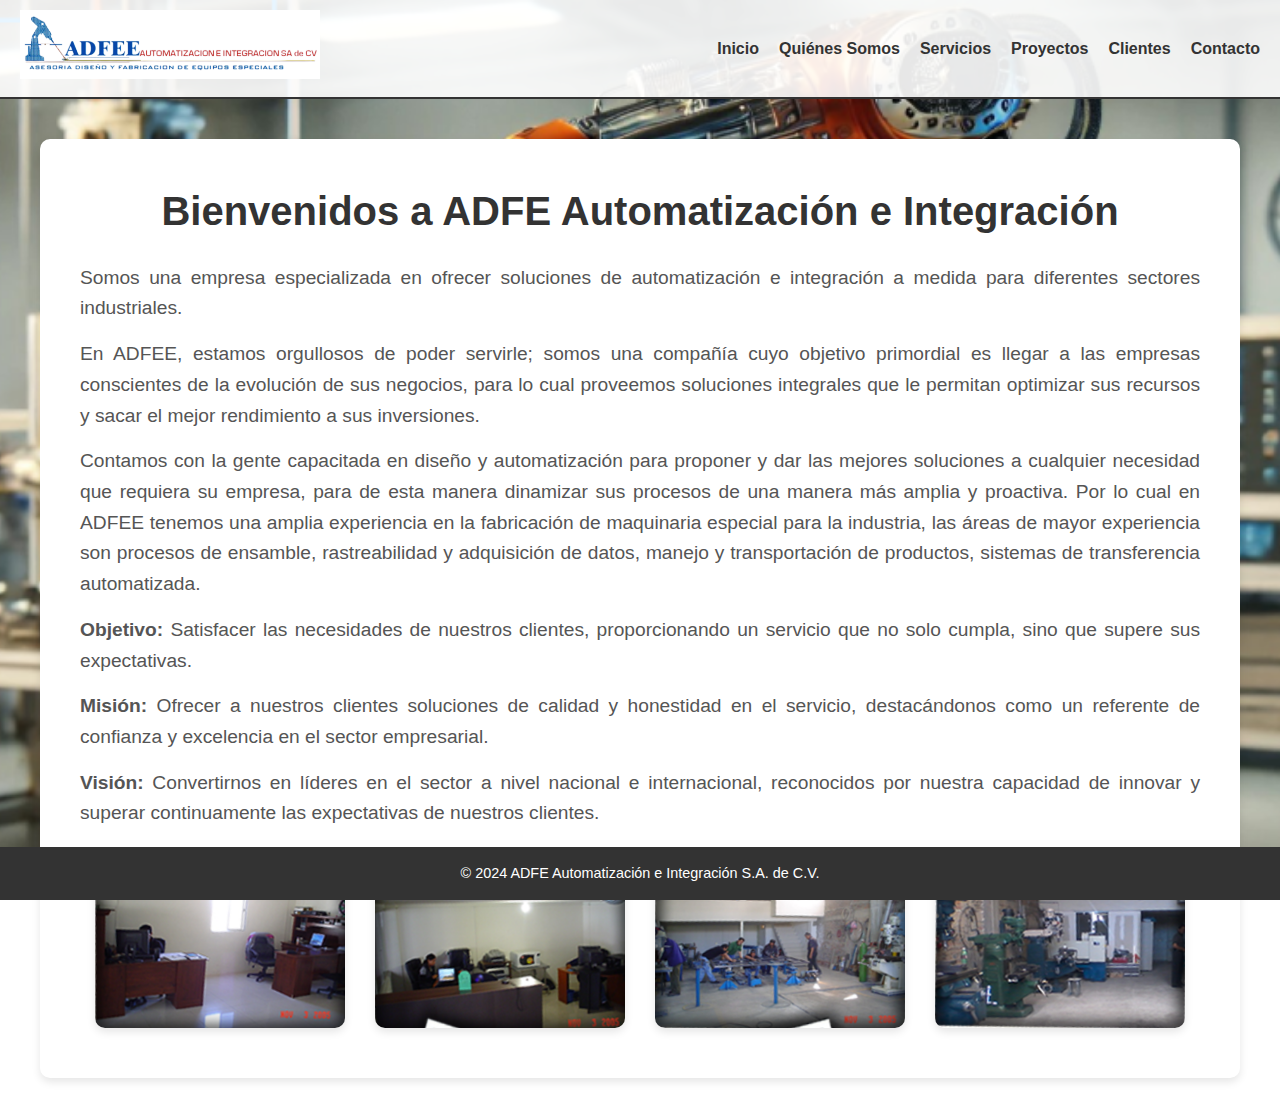
<file: index.html>
<!DOCTYPE html>
<html lang="es">
<head>
    <meta charset="UTF-8">
    <meta name="viewport" content="width=device-width, initial-scale=1.0">
    <title>Inicio</title>
    <link rel="stylesheet" href="css/styles.css">
    <style>
        .bienvenida {
            margin: 40px auto;
            padding: 40px;
            background-color: #ffffff;
            border-radius: 10px;
            box-shadow: 0 4px 8px rgba(0, 0, 0, 0.1);
            max-width: 1200px;
        }

        .bienvenida h1 {
            font-size: 2.5em;
            text-align: center;
            margin-bottom: 20px;
        }

        .bienvenida p {
            font-size: 1.2em;
            text-align: justify;
            line-height: 1.6;
            margin-bottom: 15px;
        }

        .bienvenida .titulo {
            font-weight: bold;
            margin-top: 20px;
        }

        .galeria-imagenes {
            display: flex;
            justify-content: space-around;
            flex-wrap: wrap;
            margin-top: 20px;
        }

        .galeria-imagenes img {
            width: 100%;
            max-width: 250px; /* Ajusta el tamaño máximo de cada imagen */
            margin: 10px;
            border-radius: 10px;
            box-shadow: 0 4px 8px rgba(0, 0, 0, 0.1);
        }
    </style>
</head>
<body>
    <!-- Encabezado -->
    <header>
        <div class="logo">
            <img src="img/logo.png" alt="Logo">
        </div>
        <nav>
            <ul>
                <li><a href="index.html">Inicio</a></li>
                <li><a href="quienes-somos/quienes-somos.html">Quiénes Somos</a></li>
                <li><a href="servicios/servicios.html">Servicios</a></li>
                <li><a href="proyectos/proyectos.html">Proyectos</a></li>
                <li><a href="clientes/clientes.html">Clientes</a></li>
                <li><a href="contacto/contacto.html">Contacto</a></li>
            </ul>
        </nav>
    </header>

    <!-- Sección principal de Inicio -->
    <section class="bienvenida">
        <h1>Bienvenidos a ADFE Automatización e Integración</h1>
        <p>Somos una empresa especializada en ofrecer soluciones de automatización e integración a medida para diferentes sectores industriales.</p>

        <p>En ADFEE, estamos orgullosos de poder servirle; somos una compañía cuyo objetivo primordial es llegar a las empresas conscientes de la evolución de sus negocios, para lo cual proveemos soluciones integrales que le permitan optimizar sus recursos y sacar el mejor rendimiento a sus inversiones.</p>
    
        <p>Contamos con la gente capacitada en diseño y automatización para proponer y dar las mejores soluciones a cualquier necesidad que requiera su empresa, para de esta manera dinamizar sus procesos de una manera más amplia y proactiva. Por lo cual en ADFEE tenemos una amplia experiencia en la fabricación de maquinaria especial para la industria, las áreas de mayor experiencia son procesos de ensamble, rastreabilidad y adquisición de datos, manejo y transportación de productos, sistemas de transferencia automatizada.</p>

        <p><span class="titulo">Objetivo:</span> Satisfacer las necesidades de nuestros clientes, proporcionando un servicio que no solo cumpla, sino que supere sus expectativas.</p>
        
        <p><span class="titulo">Misión:</span> Ofrecer a nuestros clientes soluciones de calidad y honestidad en el servicio, destacándonos como un referente de confianza y excelencia en el sector empresarial.</p>
        
        <p><span class="titulo">Visión:</span> Convertirnos en líderes en el sector a nivel nacional e internacional, reconocidos por nuestra capacidad de innovar y superar continuamente las expectativas de nuestros clientes.</p>
        
        <!-- Galería de imágenes al final del contenido -->
        <div class="galeria-imagenes">
            <img src="img/o1.png" alt="Imagen 1 de nuestros servicios">
            <img src="img/o2.png" alt="Imagen 2 de nuestros servicios">
            <img src="img/o3.png" alt="Imagen 3 de nuestros servicios">
            <img src="img/o4.png" alt="Imagen 4 de nuestros servicios">
        </div>
    </section>

    <!-- Pie de página -->
    <footer>
        <p>© 2024 ADFE Automatización e Integración S.A. de C.V.</p>
    </footer>
</body>
</html>
</file>
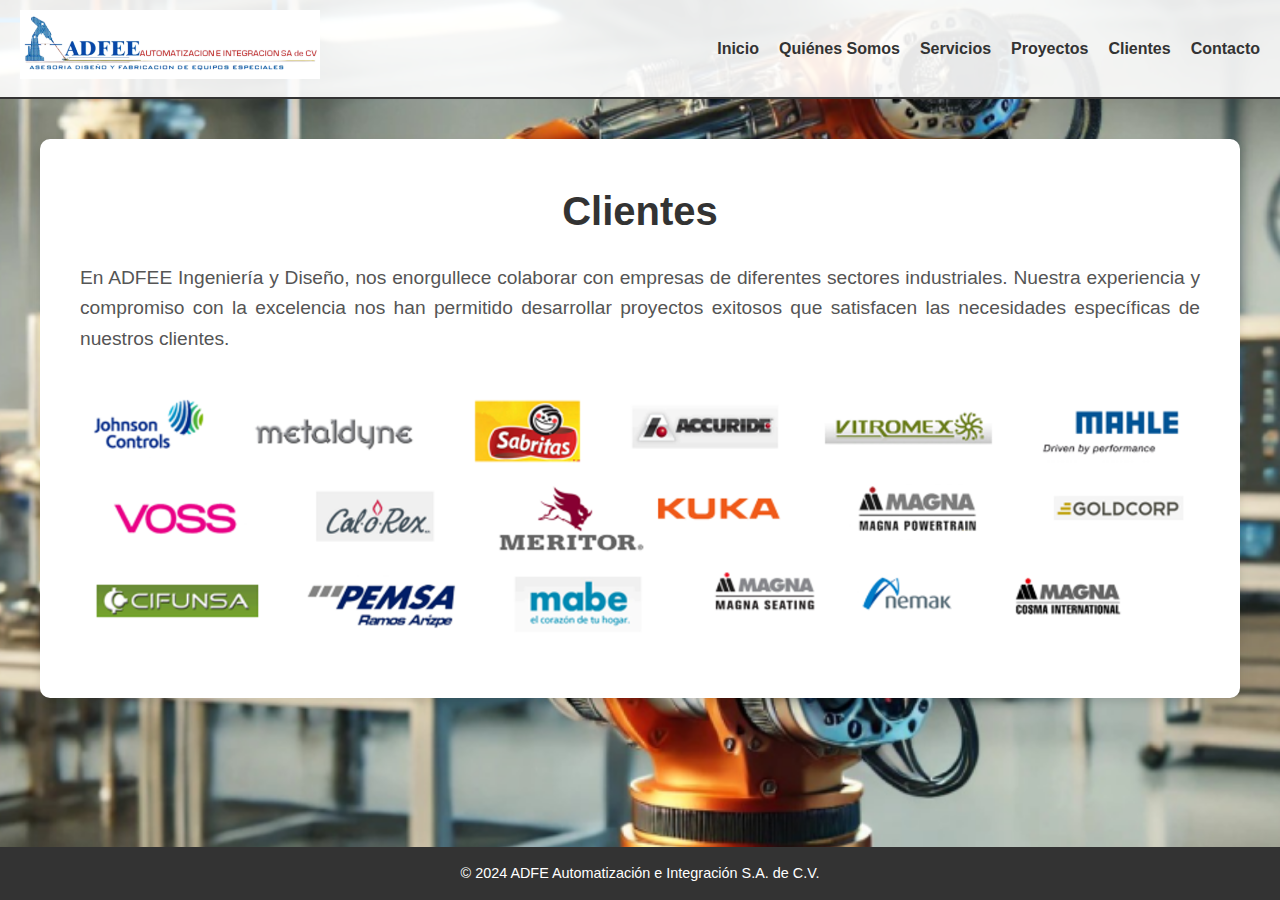
<file: clientes/clientes.html>
<!DOCTYPE html>
<html lang="es">
<head>
    <meta charset="UTF-8">
    <meta name="viewport" content="width=device-width, initial-scale=1.0">
    <title>Clientes</title>
    <link rel="stylesheet" href="../css/styles.css">
    <style>
        section {
            margin: 40px auto;
            padding: 40px;
            background-color: #ffffff;
            border-radius: 10px;
            box-shadow: 0 4px 8px rgba(0, 0, 0, 0.1);
            max-width: 1200px;
        }

        section h1 {
            font-size: 2.5em;
            text-align: center;
            margin-bottom: 20px;
        }

        section p {
            font-size: 1.2em;
            text-align: justify;
            line-height: 1.6;
            margin-bottom: 15px;
        }

        .logo-clientes {
            display: flex;
            justify-content: center;
            margin-top: 20px;
        }

        .logo-clientes img {
            max-width: 100%;
            height: auto;
            border-radius: 10px;
        }
    </style>
</head>
<body>
    <!-- Encabezado -->
    <header>
        <div class="logo">
            <img src="../img/logo.png" alt="Logo de la empresa">
        </div>
        <nav>
            <ul>
                <li><a href="../index.html">Inicio</a></li>
                <li><a href="../quienes-somos/quienes-somos.html">Quiénes Somos</a></li>
                <li><a href="../servicios/servicios.html">Servicios</a></li>
                <li><a href="../proyectos/proyectos.html">Proyectos</a></li>
                <li><a href="clientes.html">Clientes</a></li>
                <li><a href="../contacto/contacto.html">Contacto</a></li>
            </ul>
        </nav>
    </header>

    <!-- Sección principal de Clientes -->
    <section>
        <h1>Clientes</h1>
        <p>En ADFEE Ingeniería y Diseño, nos enorgullece colaborar con empresas de diferentes sectores industriales. Nuestra experiencia y compromiso con la excelencia nos han permitido desarrollar proyectos exitosos que satisfacen las necesidades específicas de nuestros clientes.</p>

        <!-- Imagen con todos los logos de clientes -->
        <div class="logo-clientes">
            <img src="../img/clientes-logos.png" alt="Logos de clientes">
        </div>
    </section>

    <!-- Pie de página -->
    <footer>
        <p>© 2024 ADFE Automatización e Integración S.A. de C.V.</p>
    </footer>
</body>
</html>
</file>
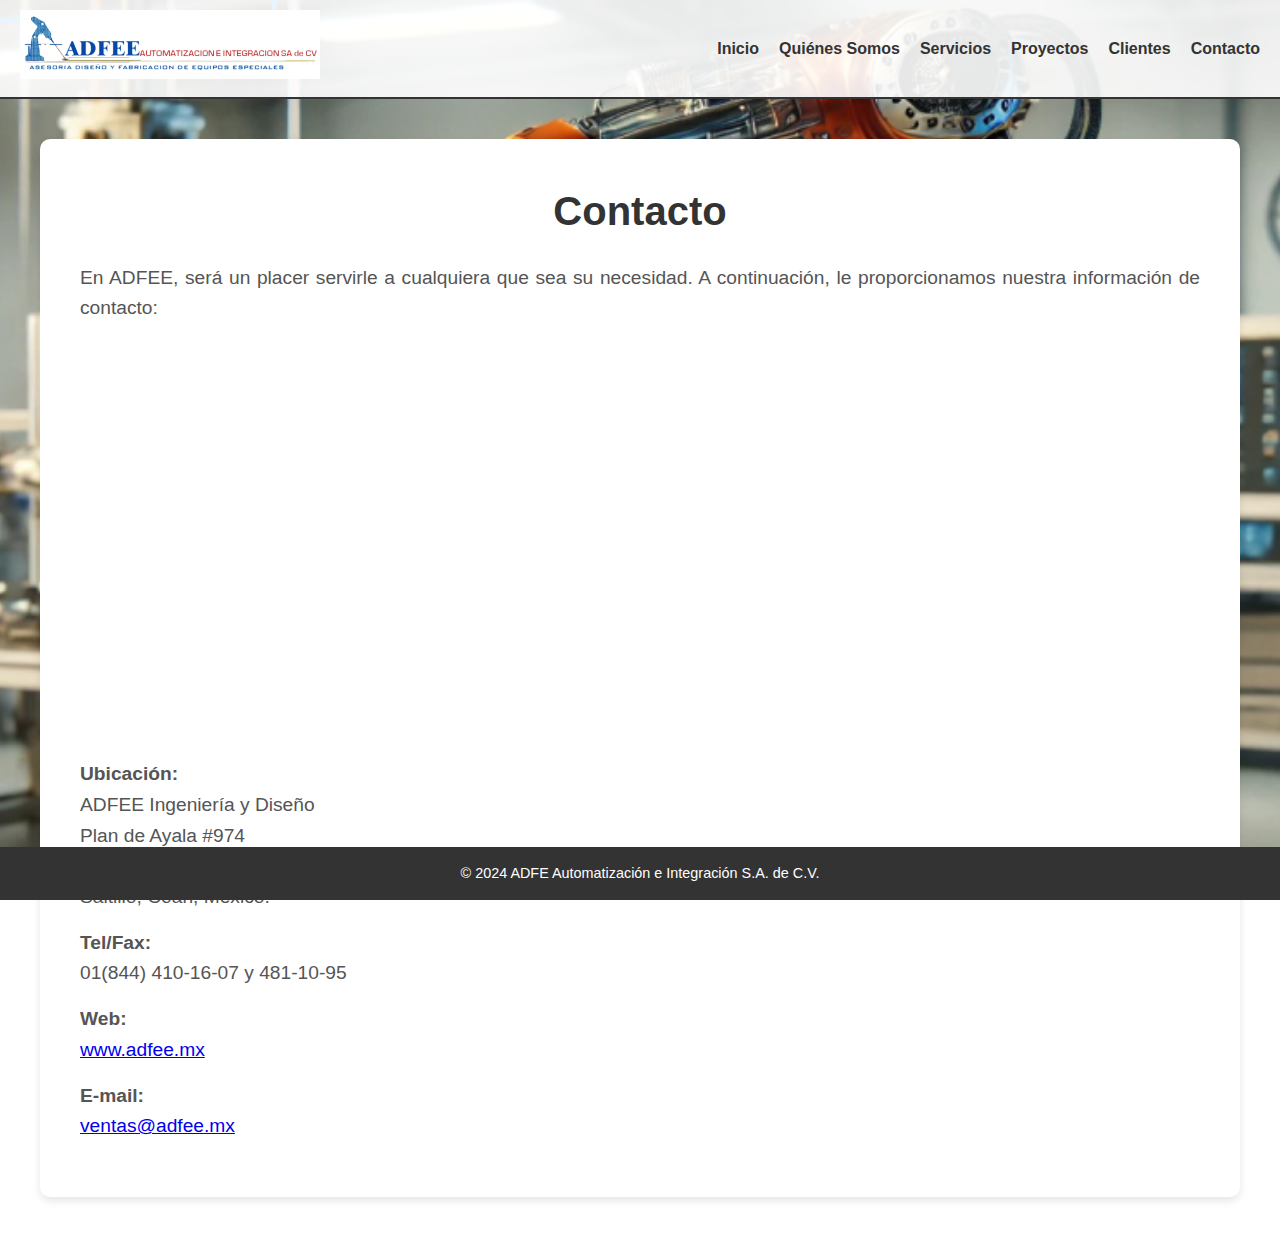
<file: contacto/contacto.html>
<!DOCTYPE html>
<html lang="es">
<head>
    <meta charset="UTF-8">
    <meta name="viewport" content="width=device-width, initial-scale=1.0">
    <title>Contacto</title>
    <link rel="stylesheet" href="../css/styles.css"> <!-- Ruta al CSS, ajustada a la carpeta actual -->
    <style>
        section {
            margin: 40px auto;
            padding: 40px;
            background-color: #ffffff;
            border-radius: 10px;
            box-shadow: 0 4px 8px rgba(0, 0, 0, 0.1);
            max-width: 1200px;
        }

        section h1 {
            font-size: 2.5em;
            text-align: center;
            margin-bottom: 20px;
        }

        section p {
            font-size: 1.2em;
            text-align: justify;
            line-height: 1.6;
            margin-bottom: 15px;
        }

        section .titulo {
            font-weight: bold;
            margin-top: 20px;
        }

        .map-container {
            position: relative;
            width: 100%;
            height: 400px;
            margin-bottom: 20px;
        }

        iframe {
            width: 100%;
            height: 100%;
            border: 0;
        }
    </style>
</head>
<body>
    <!-- Encabezado -->
    <header>
        <div class="logo">
            <img src="../img/logo.png" alt="Logo de la empresa">
        </div>
        <nav>
            <ul>
                <li><a href="../index.html">Inicio</a></li>
                <li><a href="../quienes-somos/quienes-somos.html">Quiénes Somos</a></li>
                <li><a href="../servicios/servicios.html">Servicios</a></li>
                <li><a href="../proyectos/proyectos.html">Proyectos</a></li>
                <li><a href="../clientes/clientes.html">Clientes</a></li>
                <li><a href="contacto.html">Contacto</a></li>
                
            </ul>
        </nav>
    </header>

    <!-- Sección principal de Contacto -->
    <section>
        <h1>Contacto</h1>
        <p>En ADFEE, será un placer servirle a cualquiera que sea su necesidad. A continuación, le proporcionamos nuestra información de contacto:</p>

        <div class="map-container">
            <!-- Mapa de Google con marcador en la ubicación específica -->
            <iframe src="https://www.google.com/maps/embed?pb=!1m18!1m12!1m3!1d3732.4975517793427!2d-100.97004518571099!3d25.437196183716836!2m3!1f0!2f0!3f0!3m2!1i1024!2i768!4f13.1!3m3!1m2!1s0x866cc8cb0a3b13cf%3A0x24ff333ab5f29038!2sPlan%20de%20Ayala%20974%2C%20Col.%20Gustavo%20E.%20Mireles%2C%2025500%20Saltillo%2C%20Coah.%2C%20México!5e0!3m2!1ses-419!2sus!4v1694543563764!5m2!1ses-419!2sus" allowfullscreen="" loading="lazy"></iframe>
        </div>

        <p><span class="titulo">Ubicación:</span><br>
        ADFEE Ingeniería y Diseño<br>
        Plan de Ayala #974<br>
        Col. Gustavo E. Mireles<br>
        Saltillo, Coah, México.</p>

        <p><span class="titulo">Tel/Fax:</span><br>
        01(844) 410-16-07 y 481-10-95</p>

        <p><span class="titulo">Web:</span><br>
        <a href="http://www.adfee.mx" target="_blank">www.adfee.mx</a></p>

        <p><span class="titulo">E-mail:</span><br>
        <a href="mailto:ventas@adfee.mx">ventas@adfee.mx</a></p>
    </section>

    <!-- Pie de página -->
    <footer>
        <p>© 2024 ADFE Automatización e Integración S.A. de C.V.</p>
    </footer>
</body>
</html>
</file>
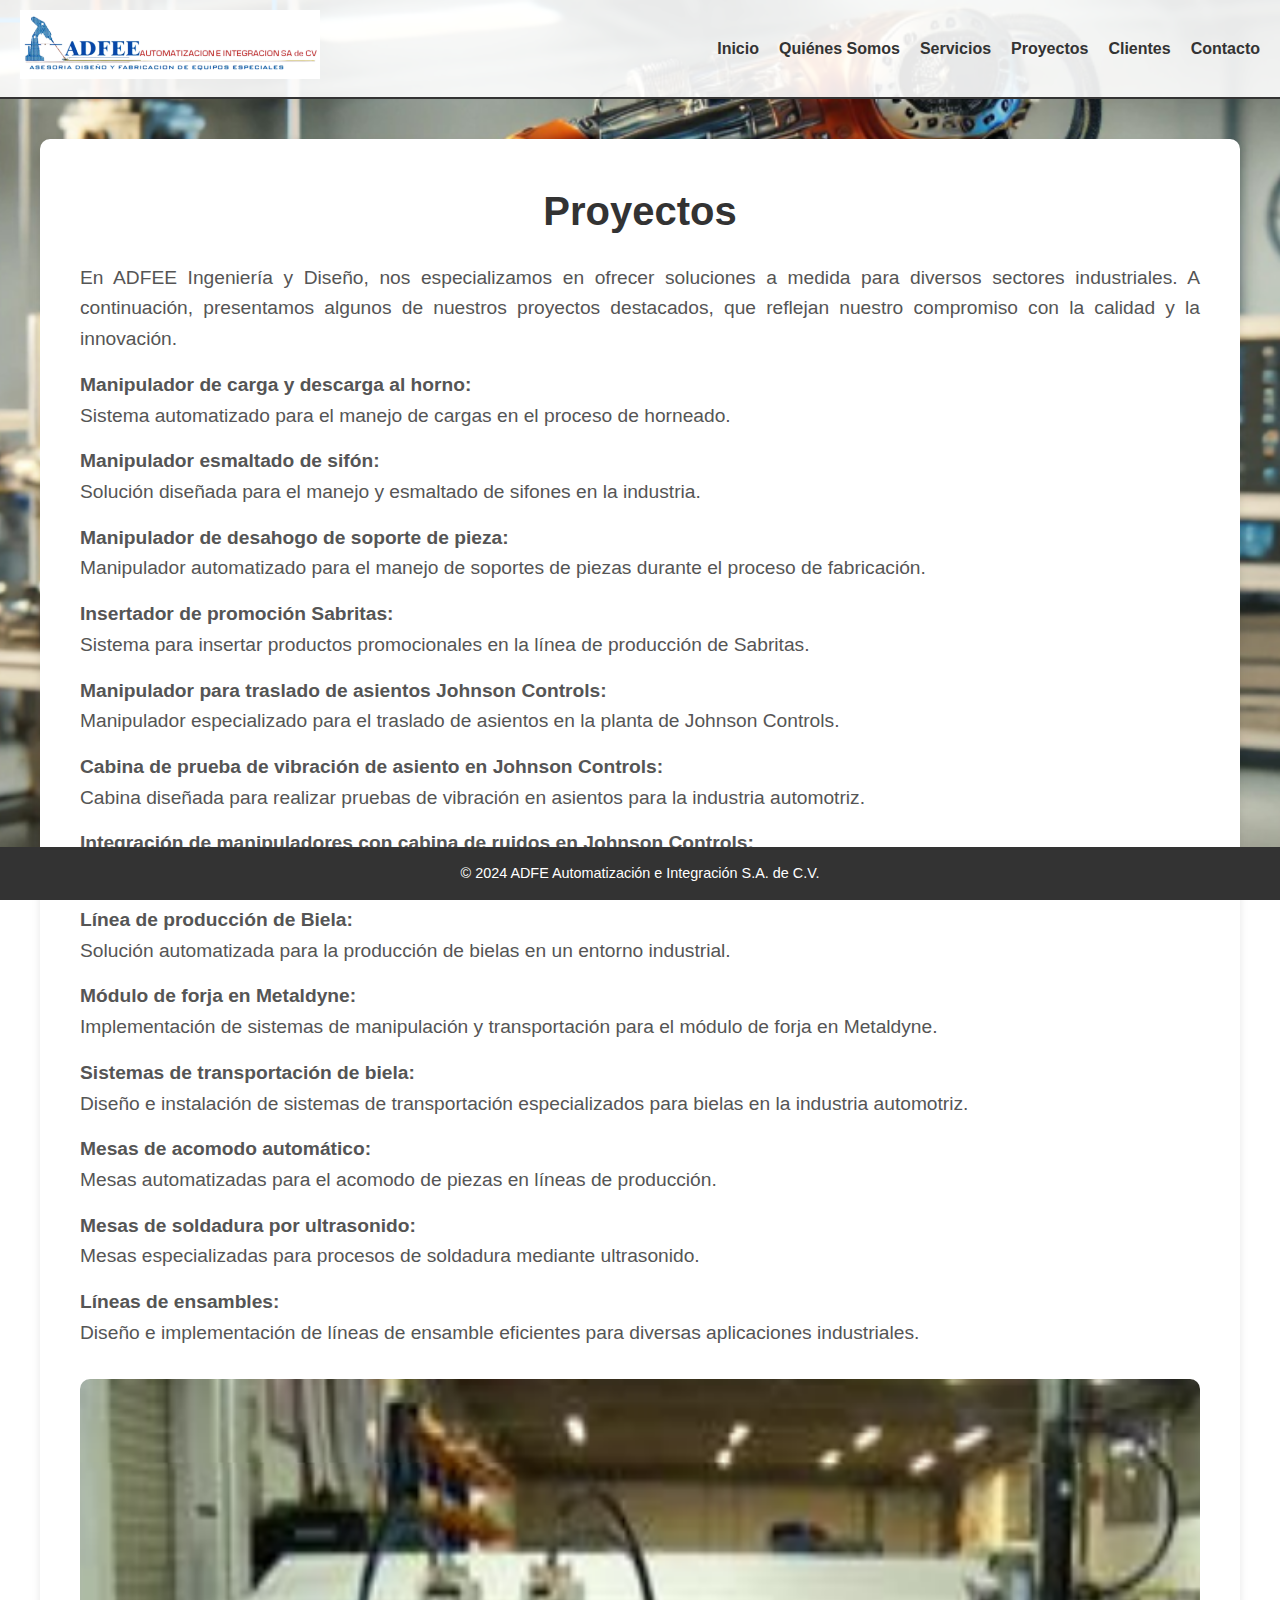
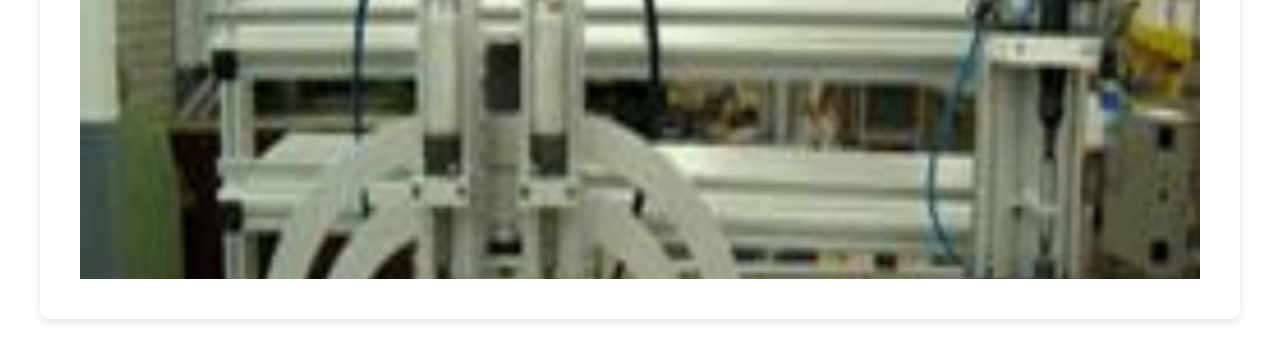
<file: proyectos/proyectos.html>
<!DOCTYPE html>
<html lang="es">
<head>
    <meta charset="UTF-8">
    <meta name="viewport" content="width=device-width, initial-scale=1.0">
    <title>Proyectos</title>
    <link rel="stylesheet" href="../css/styles.css"> <!-- Ruta al CSS, ajustada a la carpeta actual -->
    <style>
        section {
            margin: 40px auto;
            padding: 40px;
            background-color: #ffffff;
            border-radius: 10px;
            box-shadow: 0 4px 8px rgba(0, 0, 0, 0.1);
            max-width: 1200px;
        }

        section h1 {
            font-size: 2.5em;
            text-align: center;
            margin-bottom: 20px;
        }

        section p {
            font-size: 1.2em;
            text-align: justify;
            line-height: 1.6;
            margin-bottom: 15px;
        }

        section .titulo {
            font-weight: bold;
            margin-top: 20px;
        }

        /* Estilo para el carrusel */
        .carousel-container {
            width: 100%; /* El carrusel ocupa todo el ancho del contenedor */
            max-width: 100%; /* Ajusta al tamaño de la caja */
            overflow: hidden;
            margin-top: 30px;
            position: relative;
            height: 500px; /* Altura fija para las imágenes */
        }

        .carousel-inner {
            display: flex;
            transition: transform 0.5s ease;
        }

        .carousel-item {
            width: 100%; /* Asegura que cada imagen ocupe el 100% del ancho del contenedor */
            box-sizing: border-box;
            display: none; /* Inicialmente, todas las imágenes están ocultas */
        }

        .carousel-item.active {
            display: block; /* Solo la imagen activa se muestra */
        }

        .carousel-item img {
            width: 100%; /* Las imágenes se ajustan al tamaño del contenedor */
            height: 100%; /* Ajusta la altura de las imágenes al tamaño del contenedor */
            object-fit: cover; /* Asegura que la imagen cubra el área sin distorsionarse */
            border-radius: 10px;
        }
    </style>
</head>
<body>
    <!-- Encabezado -->
    <header>
        <div class="logo">
            <img src="../img/logo.png" alt="Logo de la empresa">
        </div>
        <nav>
            <ul>
                <li><a href="../index.html">Inicio</a></li>
                <li><a href="../quienes-somos/quienes-somos.html">Quiénes Somos</a></li>
                <li><a href="../servicios/servicios.html">Servicios</a></li>
                <li><a href="proyectos.html">Proyectos</a></li>
                <li><a href="../clientes/clientes.html">Clientes</a></li>
                <li><a href="../contacto/contacto.html">Contacto</a></li>
            </ul>
        </nav>
    </header>

    <!-- Sección principal de Proyectos -->
    <section>
        <h1>Proyectos</h1>
        <p>En ADFEE Ingeniería y Diseño, nos especializamos en ofrecer soluciones a medida para diversos sectores industriales. A continuación, presentamos algunos de nuestros proyectos destacados, que reflejan nuestro compromiso con la calidad y la innovación.</p>

        <p><span class="titulo">Manipulador de carga y descarga al horno:</span><br>
        Sistema automatizado para el manejo de cargas en el proceso de horneado.</p>

        <p><span class="titulo">Manipulador esmaltado de sifón:</span><br>
        Solución diseñada para el manejo y esmaltado de sifones en la industria.</p>

        <p><span class="titulo">Manipulador de desahogo de soporte de pieza:</span><br>
        Manipulador automatizado para el manejo de soportes de piezas durante el proceso de fabricación.</p>

        <p><span class="titulo">Insertador de promoción Sabritas:</span><br>
        Sistema para insertar productos promocionales en la línea de producción de Sabritas.</p>

        <p><span class="titulo">Manipulador para traslado de asientos Johnson Controls:</span><br>
        Manipulador especializado para el traslado de asientos en la planta de Johnson Controls.</p>

        <p><span class="titulo">Cabina de prueba de vibración de asiento en Johnson Controls:</span><br>
        Cabina diseñada para realizar pruebas de vibración en asientos para la industria automotriz.</p>

        <p><span class="titulo">Integración de manipuladores con cabina de ruidos en Johnson Controls:</span><br>
        Integración de sistemas de manipulación y pruebas acústicas para la industria automotriz.</p>

        <p><span class="titulo">Línea de producción de Biela:</span><br>
        Solución automatizada para la producción de bielas en un entorno industrial.</p>

        <p><span class="titulo">Módulo de forja en Metaldyne:</span><br>
        Implementación de sistemas de manipulación y transportación para el módulo de forja en Metaldyne.</p>

        <p><span class="titulo">Sistemas de transportación de biela:</span><br>
        Diseño e instalación de sistemas de transportación especializados para bielas en la industria automotriz.</p>

        <p><span class="titulo">Mesas de acomodo automático:</span><br>
        Mesas automatizadas para el acomodo de piezas en líneas de producción.</p>

        <p><span class="titulo">Mesas de soldadura por ultrasonido:</span><br>
        Mesas especializadas para procesos de soldadura mediante ultrasonido.</p>

        <p><span class="titulo">Líneas de ensambles:</span><br>
        Diseño e implementación de líneas de ensamble eficientes para diversas aplicaciones industriales.</p>

        <!-- Carrusel de imágenes -->
        <div class="carousel-container">
            <div class="carousel-inner">
                <div class="carousel-item active">
                    <img src="../img/1.png" alt="Imagen del proyecto 1">
                </div>
                <div class="carousel-item">
                    <img src="../img/2.png" alt="Imagen del proyecto 2">
                </div>
                <div class="carousel-item">
                    <img src="../img/3.png" alt="Imagen del proyecto 3">
                </div>
                <div class="carousel-item">
                    <img src="../img/4.png" alt="Imagen del proyecto 4">
                </div>
                <div class="carousel-item">
                    <img src="../img/5.png" alt="Imagen del proyecto 5">
                </div>
                <div class="carousel-item">
                    <img src="../img/6.png" alt="Imagen del proyecto 6">
                </div>
                <div class="carousel-item">
                    <img src="../img/7.png" alt="Imagen del proyecto 7">
                </div>
                <div class="carousel-item">
                    <img src="../img/8.png" alt="Imagen del proyecto 8">
                </div>
            </div>
        </div>
    </section>

    <!-- Pie de página -->
    <footer>
        <p>© 2024 ADFE Automatización e Integración S.A. de C.V.</p>
    </footer>

    <script>
        let currentSlide = 0;
        const slides = document.querySelectorAll('.carousel-item');
        const totalSlides = slides.length;

        // Función para mostrar la imagen actual
        function showSlide(index) {
            // Oculta todas las imágenes
            slides.forEach(slide => slide.classList.remove('active'));
            
            // Muestra la imagen en el índice actual
            slides[index].classList.add('active');
        }

        // Cambia la imagen cada 2 segundos
        function nextSlide() {
            currentSlide = (currentSlide + 1) % totalSlides;
            showSlide(currentSlide);
        }

        // Inicia el carrusel
        setInterval(nextSlide, 2000); // Cambiar cada 2 segundos

        // Muestra la primera imagen al cargar la página
        showSlide(currentSlide);
    </script>
</body>
</html>
</file>
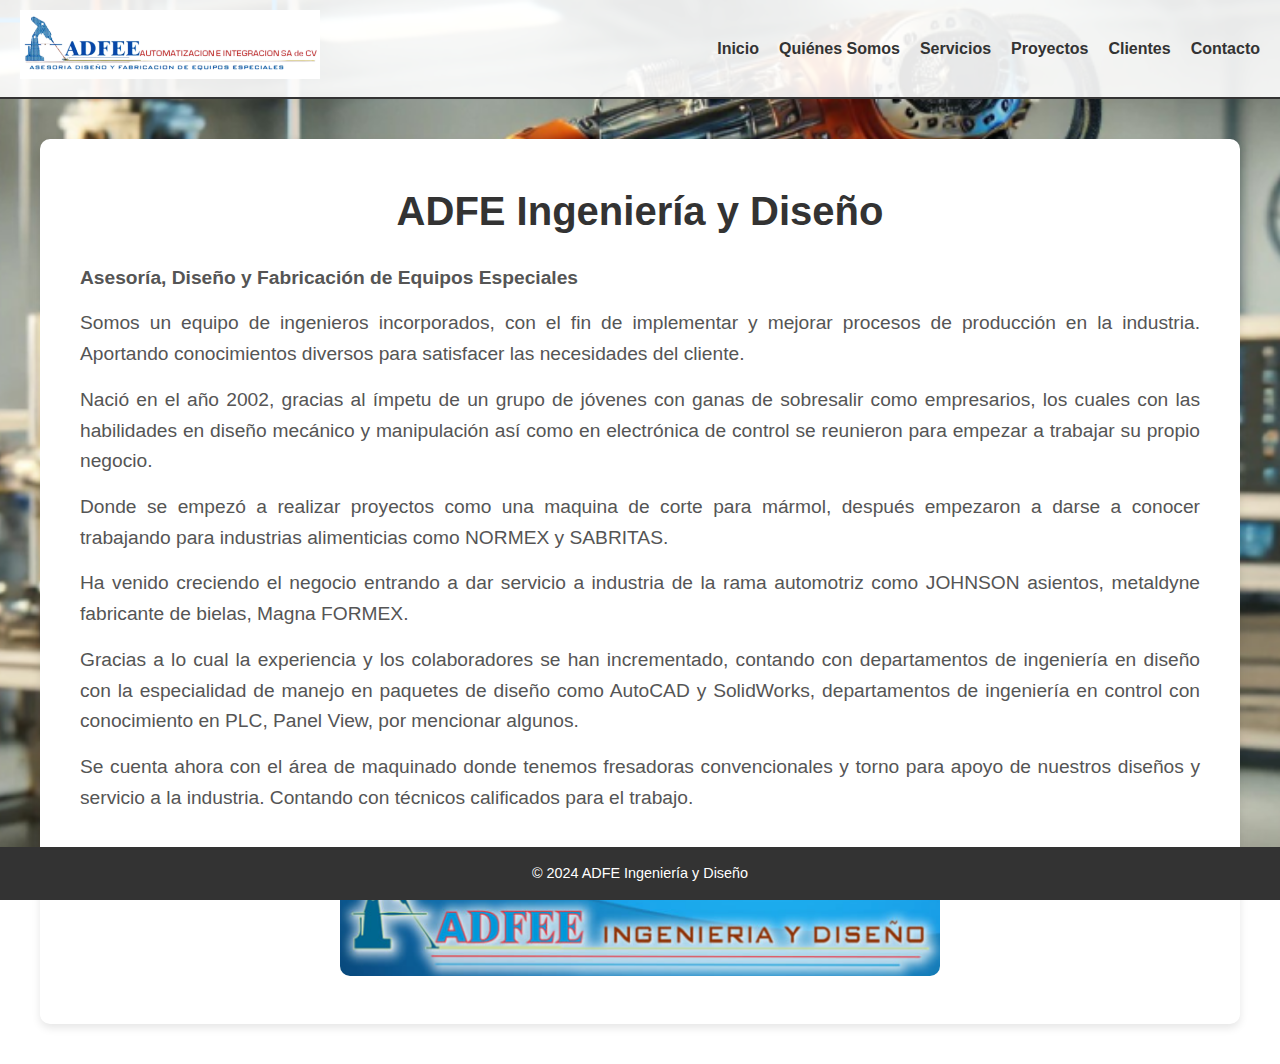
<file: quienes-somos/quienes-somos.html>
<!DOCTYPE html>
<html lang="es">
<head>
    <meta charset="UTF-8">
    <meta name="viewport" content="width=device-width, initial-scale=1.0">
    <title>Quiénes Somos</title>
    <link rel="stylesheet" href="../css/styles.css">
    <style>
        .quienes-somos {
            margin: 40px auto;
            padding: 40px;
            background-color: #ffffff;
            border-radius: 10px;
            box-shadow: 0 4px 8px rgba(0, 0, 0, 0.1);
            max-width: 1200px;
            text-align: center;
        }

        .quienes-somos img {
            width: 100%;
            max-width: 600px; /* Tamaño máximo de la imagen */
            height: auto;
            border-radius: 10px;
            margin-top: 20px;
        }

        .quienes-somos h1 {
            font-size: 2.5em;
            margin-bottom: 20px;
        }

        .quienes-somos p {
            font-size: 1.2em;
            text-align: justify;
            line-height: 1.6;
            margin-bottom: 15px;
        }

        .quienes-somos .titulo {
            font-weight: bold;
            margin-top: 20px;
        }
    </style>
</head>
<body>
    <!-- Encabezado -->
    <header>
        <div class="logo">
            <img src="../img/logo.png" alt="Logo">
        </div>
        <nav>
            <ul>
                <li><a href="../index.html">Inicio</a></li>
                <li><a href="quienes-somos.html">Quiénes Somos</a></li>
                <li><a href="../servicios/servicios.html">Servicios</a></li>
                <li><a href="../proyectos/proyectos.html">Proyectos</a></li>
                <li><a href="../clientes/clientes.html">Clientes</a></li>
                <li><a href="../contacto/contacto.html">Contacto</a></li>
            </ul>
        </nav>
    </header>

    <!-- Sección principal de Quiénes Somos -->
    <section class="quienes-somos">
        <h1>ADFE Ingeniería y Diseño</h1>
        <p><span class="titulo">Asesoría, Diseño y Fabricación de Equipos Especiales</span></p>

        <p>Somos un equipo de ingenieros incorporados, con el fin de implementar y mejorar procesos de producción en la industria. Aportando conocimientos diversos para satisfacer las necesidades del cliente.</p>

        <p>Nació en el año 2002, gracias al ímpetu de un grupo de jóvenes con ganas de sobresalir como empresarios, los cuales con las habilidades en diseño mecánico y manipulación así como en electrónica de control se reunieron para empezar a trabajar su propio negocio.</p>

        <p>Donde se empezó a realizar proyectos como una maquina de corte para mármol, después empezaron a darse a conocer trabajando para industrias alimenticias como NORMEX y SABRITAS.</p>

        <p>Ha venido creciendo el negocio entrando a dar servicio a industria de la rama automotriz como JOHNSON asientos, metaldyne fabricante de bielas, Magna FORMEX.</p>

        <p>Gracias a lo cual la experiencia y los colaboradores se han incrementado, contando con departamentos de ingeniería en diseño con la especialidad de manejo en paquetes de diseño como AutoCAD y SolidWorks, departamentos de ingeniería en control con conocimiento en PLC, Panel View, por mencionar algunos.</p>

        <p>Se cuenta ahora con el área de maquinado donde tenemos fresadoras convencionales y torno para apoyo de nuestros diseños y servicio a la industria. Contando con técnicos calificados para el trabajo.</p>
        
        <!-- Imagen añadida al final del texto -->
        <img src="../img/quien.png" alt="Imagen de la empresa ADFE Ingeniería y Diseño">
    </section>

    <!-- Pie de página -->
    <footer>
        <p>© 2024 ADFE Ingeniería y Diseño</p>
    </footer>
</body>
</html>
</file>
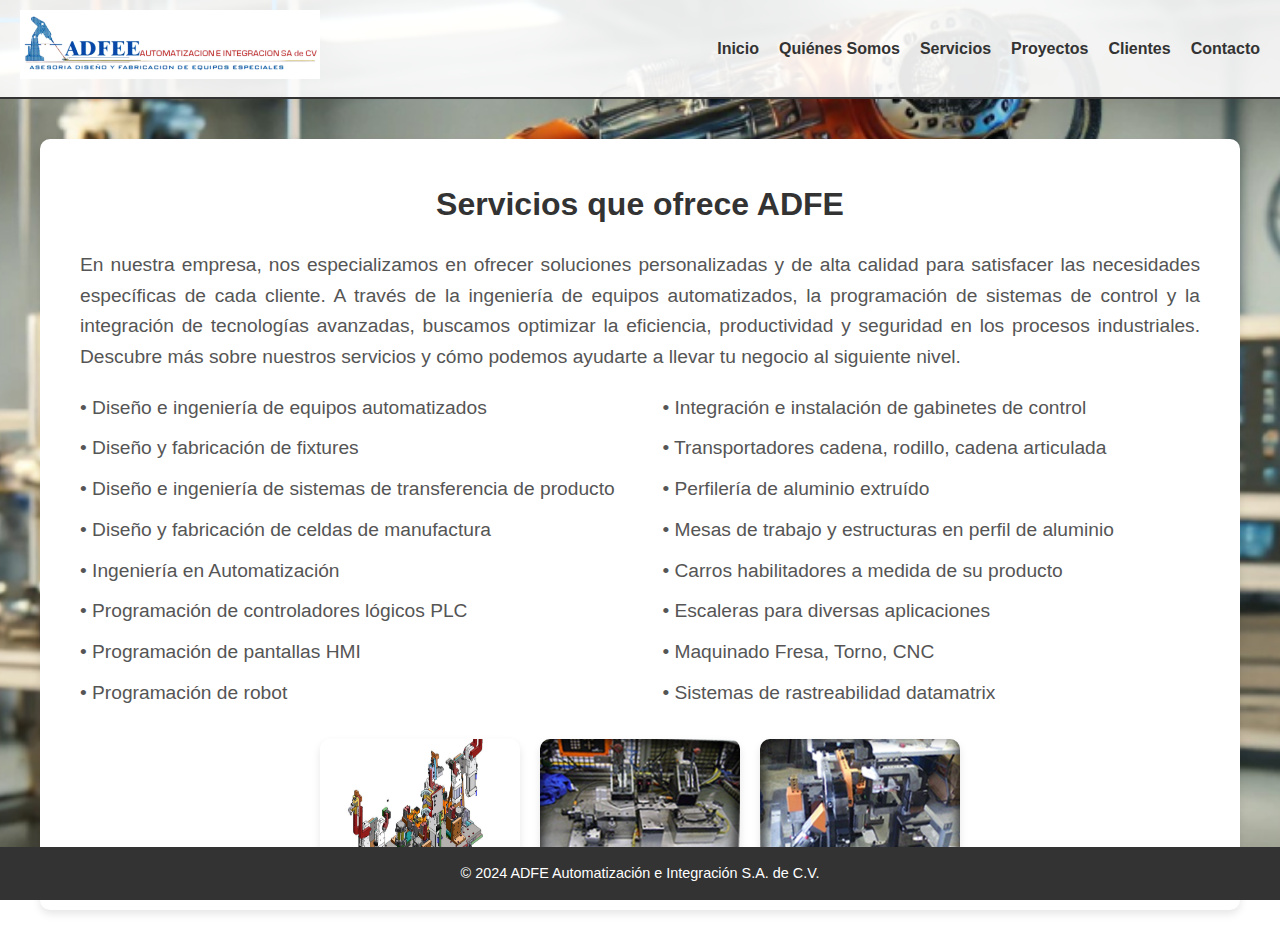
<file: servicios/servicios.html>
<!DOCTYPE html>
<html lang="es">
<head>
    <meta charset="UTF-8">
    <meta name="viewport" content="width=device-width, initial-scale=1.0">
    <title>Servicios</title>
    <link rel="stylesheet" href="../css/styles.css">
    <style>
        html, body {
            margin: 0;
            padding: 0;
            width: 100%;
            overflow-x: hidden;
        }

        * {
            box-sizing: border-box;
        }

        section {
            margin: 40px auto;
            padding: 40px;
            background-color: #ffffff;
            border-radius: 10px;
            box-shadow: 0 4px 8px rgba(0, 0, 0, 0.1);
            max-width: 1200px;
            width: 100%;
            text-align: center;
        }

        .texto-servicios {
            display: flex;
            justify-content: space-between;
            margin-bottom: 20px;
        }

        .texto-servicios div {
            width: 48%;
            text-align: justify;
        }

        .texto-servicios p {
            font-size: 1.2em;
            line-height: 1.6;
            margin-bottom: 10px;
        }

        .imagenes-servicios {
            display: flex;
            justify-content: center;
            gap: 20px;
            margin-top: 20px;
        }

        .imagenes-servicios img {
            width: 100%;
            max-width: 200px;
            height: auto;
            border-radius: 10px;
            box-shadow: 0 4px 8px rgba(0, 0, 0, 0.1);
        }

        /* Justificar el párrafo introductorio */
        section p.introduccion {
            text-align: justify;
            font-size: 1.2em;
            line-height: 1.6;
            margin-bottom: 20px;
        }
    </style>
</head>
<body>
    <header>
        <div class="logo">
            <img src="../img/logo.png" alt="Logo de la empresa">
        </div>
        <nav>
            <ul>
                <li><a href="../index.html">Inicio</a></li>
                <li><a href="../quienes-somos/quienes-somos.html">Quiénes Somos</a></li>
                <li><a href="servicios.html">Servicios</a></li>
                <li><a href="../proyectos/proyectos.html">Proyectos</a></li>
                <li><a href="../clientes/clientes.html">Clientes</a></li>
                <li><a href="../contacto/contacto.html">Contacto</a></li>
            </ul>
        </nav>
    </header>

    <section>
        <h1>Servicios que ofrece ADFE</h1>

        <!-- Párrafo introductorio con texto justificado -->
        <p class="introduccion">En nuestra empresa, nos especializamos en ofrecer soluciones personalizadas y de alta calidad para satisfacer las necesidades específicas de cada cliente. A través de la ingeniería de equipos automatizados, la programación de sistemas de control y la integración de tecnologías avanzadas, buscamos optimizar la eficiencia, productividad y seguridad en los procesos industriales. Descubre más sobre nuestros servicios y cómo podemos ayudarte a llevar tu negocio al siguiente nivel.</p>

        <div class="texto-servicios">
            <div>
                <p>• Diseño e ingeniería de equipos automatizados</p>
                <p>• Diseño y fabricación de fixtures</p>
                <p>• Diseño e ingeniería de sistemas de transferencia de producto</p>
                <p>• Diseño y fabricación de celdas de manufactura</p>
                <p>• Ingeniería en Automatización</p>
                <p>• Programación de controladores lógicos PLC</p>
                <p>• Programación de pantallas HMI</p>
                <p>• Programación de robot</p>
            </div>
            <div>
                <p>• Integración e instalación de gabinetes de control</p>
                <p>• Transportadores cadena, rodillo, cadena articulada</p>
                <p>• Perfilería de aluminio extruído</p>
                <p>• Mesas de trabajo y estructuras en perfil de aluminio</p>
                <p>• Carros habilitadores a medida de su producto</p>
                <p>• Escaleras para diversas aplicaciones</p>
                <p>• Maquinado Fresa, Torno, CNC</p>
                <p>• Sistemas de rastreabilidad datamatrix</p>
            </div>
        </div>

        <div class="imagenes-servicios">
            <img src="../img/solid.png" alt="Servicio 1">
            <img src="../img/o.png" alt="Servicio 2">
            <img src="../img/u.png" alt="Servicio 3">
        </div>
    </section>

    <footer>
        <p>© 2024 ADFE Automatización e Integración S.A. de C.V.</p>
    </footer>
</body>
</html>
</file>
<file: css/styles.css>
/* Reset básico */
* {
    margin: 0;
    padding: 0;
    box-sizing: border-box;
}

body {
    font-family: Arial, sans-serif;
    line-height: 1.6;
    color: #333;
    background-image: url('../img/fondo.png'); /* Ruta de la imagen de fondo */
    background-size: cover;
    background-attachment: fixed;
    background-position: center;
    background-repeat: no-repeat;
}

/* Estilos del encabezado */
header {
    background-color: rgba(255, 255, 255, 0.9); /* Fondo semi-transparente para destacar el contenido */
    border-bottom: 2px solid #333;
    padding: 10px 20px;
    display: flex;
    align-items: center;
    justify-content: space-between;
}

header .logo img {
    width: 300px; /* Logo reducido en un 12% */
    height: auto; /* Mantener las proporciones del logo */
}

nav {
    width: 100%; /* Aseguramos que el nav ocupe todo el ancho */
    text-align: right; /* Alinea los botones a la derecha */
}

nav ul {
    list-style: none;
    display: inline-flex; /* Usamos inline-flex para que los elementos estén alineados horizontalmente */
}

nav ul li {
    margin-left: 20px;
}

nav ul li a {
    text-decoration: none;
    color: #333;
    font-weight: bold;
    transition: color 0.3s;
}

nav ul li a:hover {
    color: #007BFF; /* Cambia este color según el estilo de la marca */
}

/* Estilo de las secciones */
section {
    padding: 40px 20px;
    max-width: 1000px;
    margin: 0 auto;
    text-align: center;
    background-color: rgba(255, 255, 255, 0.8); /* Fondo semi-transparente para mejorar la legibilidad */
    border-radius: 8px; /* Bordes redondeados */
    box-shadow: 0px 4px 8px rgba(0, 0, 0, 0.1); /* Sombra para resaltar las secciones */
}

section h1, section h2 {
    margin-bottom: 20px;
    color: #333;
}

section p {
    font-size: 1.1em;
    color: #555;
}

/* Estilo del pie de página */
footer {
    background-color: #333;
    color: #fff;
    text-align: center;
    padding: 15px;
    position: fixed; /* Fijo en la parte inferior */
    bottom: 0;
    width: 100%; /* Asegura que el pie de página ocupe todo el ancho de la pantalla */
    left: 0; /* Para alinearlo desde el borde izquierdo */
}

footer p {
    margin: 0;
    font-size: 0.9em;
}

/* Estilos para móviles */
@media (max-width: 768px) {
    header {
        flex-direction: column;
    }
    
    nav ul {
        flex-direction: column;
        align-items: center;
    }

    nav ul li {
        margin: 10px 0;
    }

    section {
        padding: 30px 15px;
    }
    
}
</file>
